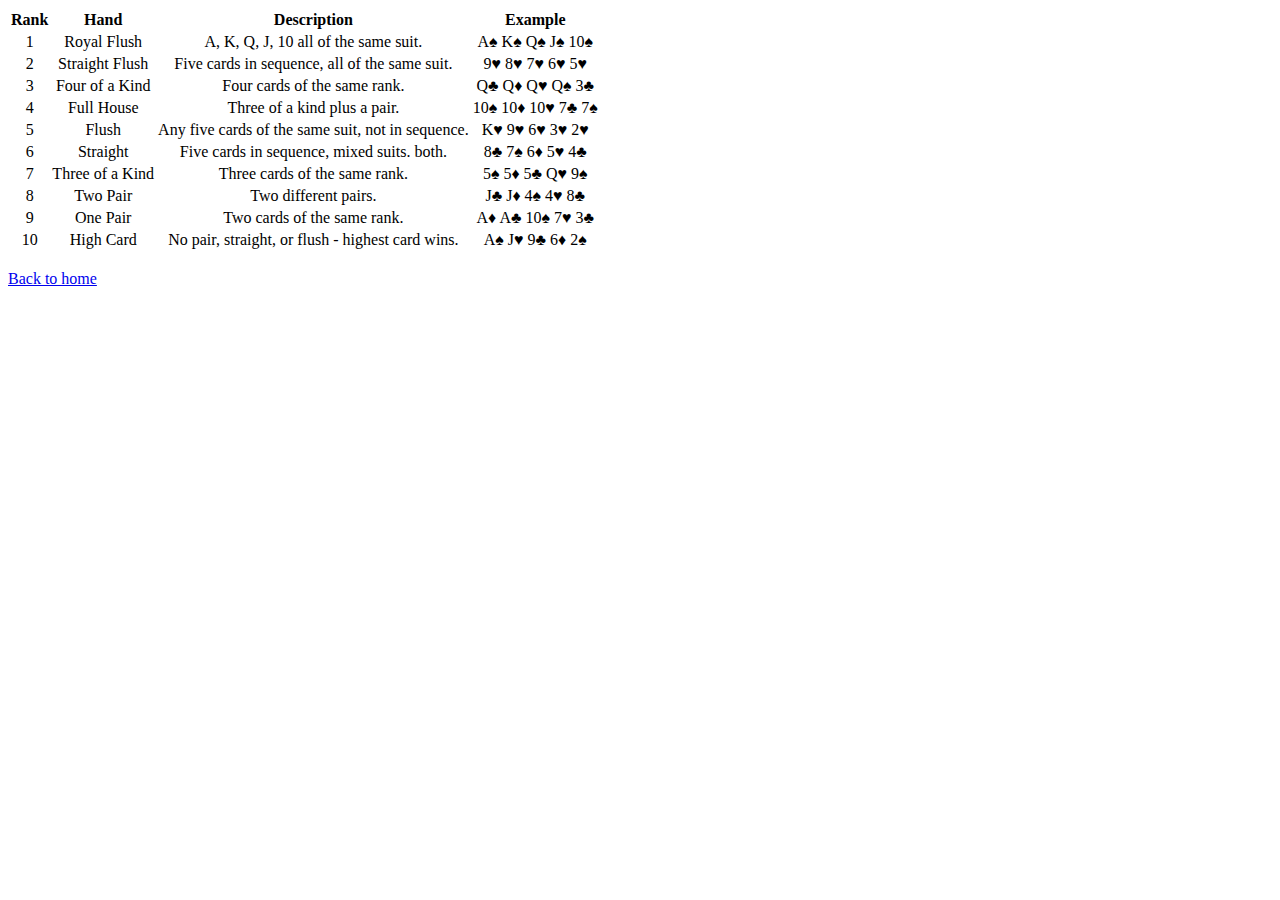
<file: hands.html>
<!doctype html>
<html lang="en">
  <head>
    <meta charset="UTF-8" />
    <meta name="viewport" content="width=device-width, initial-scale=1.0" />
    <title>Document</title>
  </head>
  <body>
    <table>
      <thead>
        <tr>
          <th>Rank</th>
          <th>Hand</th>
          <th>Description</th>
          <th>Example</th>
        </tr>
      </thead>
      <tbody>
        <tr align="center">
          <td>1</td>
          <td>Royal Flush</td>
          <td>A, K, Q, J, 10 all of the same suit.</td>
          <td>A♠ K♠ Q♠ J♠ 10♠</td>
        </tr>
        <tr align="center">
          <td>2</td>
          <td>Straight Flush</td>
          <td>Five cards in sequence, all of the same suit.</td>
          <td>9♥ 8♥ 7♥ 6♥ 5♥</td>
        </tr>
        <tr align="center">
          <td>3</td>
          <td>Four of a Kind</td>
          <td>Four cards of the same rank.</td>
          <td>Q♣ Q♦ Q♥ Q♠ 3♣</td>
        </tr>
        <tr align="center">
          <td>4</td>
          <td>Full House</td>
          <td>Three of a kind plus a pair.</td>
          <td>10♠ 10♦ 10♥ 7♣ 7♠</td>
        </tr>
        <tr align="center">
          <td>5</td>
          <td>Flush</td>
          <td>Any five cards of the same suit, not in sequence.</td>
          <td>K♥ 9♥ 6♥ 3♥ 2♥</td>
        </tr>
        <tr align="center">
          <td>6</td>
          <td>Straight</td>
          <td>Five cards in sequence, mixed suits. both.</td>
          <td>8♣ 7♠ 6♦ 5♥ 4♣</td>
        </tr>
        <tr align="center">
          <td>7</td>
          <td>Three of a Kind</td>
          <td>Three cards of the same rank.</td>
          <td>5♠ 5♦ 5♣ Q♥ 9♠</td>
        </tr>
        <tr align="center">
          <td>8</td>
          <td>Two Pair</td>
          <td>Two different pairs.</td>
          <td>J♣ J♦ 4♠ 4♥ 8♣</td>
        </tr>
        <tr align="center">
          <td>9</td>
          <td>One Pair</td>
          <td>Two cards of the same rank.</td>
          <td>A♦ A♣ 10♠ 7♥ 3♣</td>
        </tr>
        <tr align="center">
          <td>10</td>
          <td>High Card</td>
          <td>No pair, straight, or flush - highest card wins.</td>
          <td>A♠ J♥ 9♣ 6♦ 2♠</td>
        </tr>
      </tbody>
    </table>

    <br />
    <a href="index.html">Back to home</a>
  </body>
</html>
</file>
